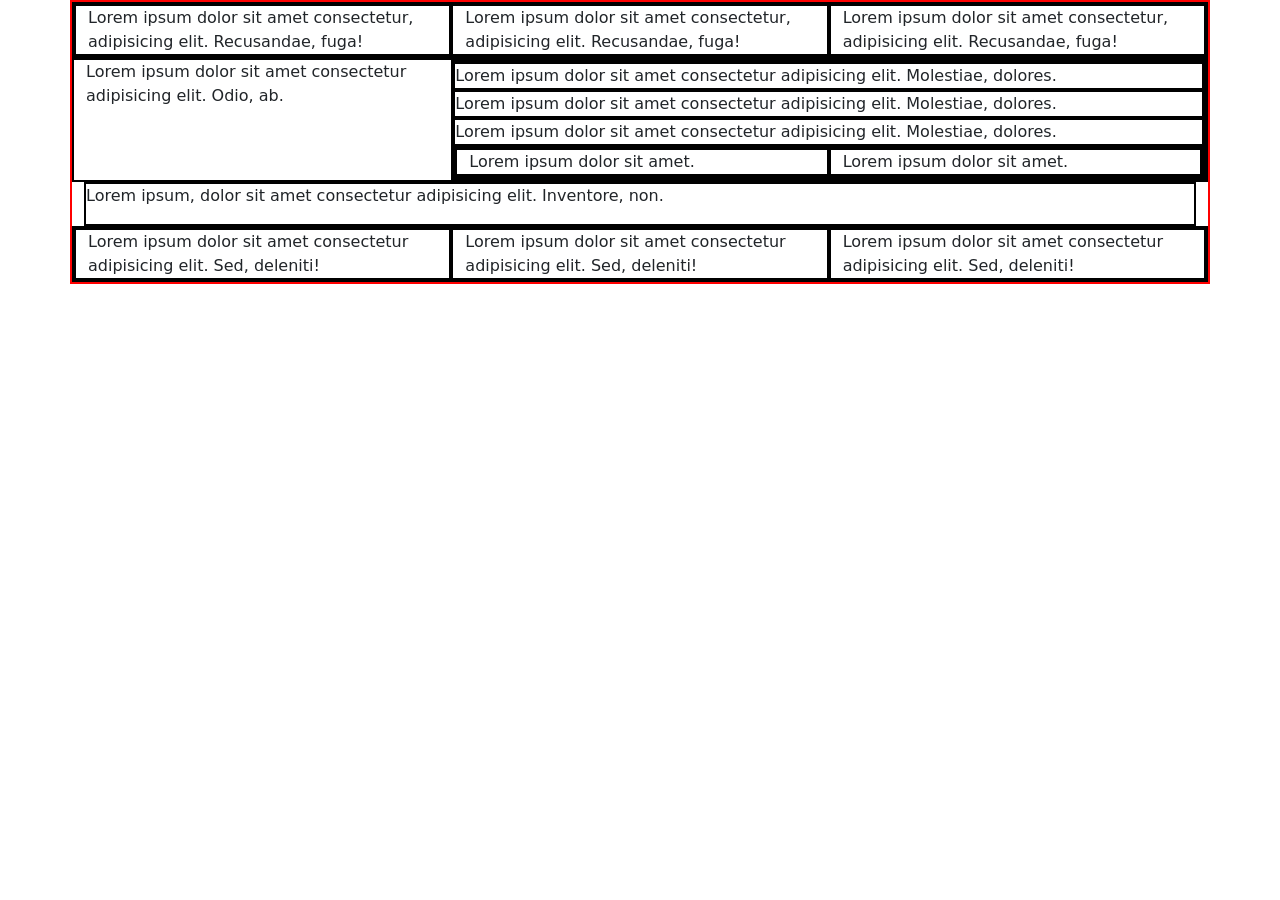
<file: index.html>
<!DOCTYPE html>
<html lang="en">
<head>
    <meta charset="UTF-8">
    <meta name="viewport" content="width=device-width, initial-scale=1.0">
    <title>DesignTable</title>
    <link rel="stylesheet" href="https://cdn.jsdelivr.net/npm/bootstrap@5.3.7/dist/css/bootstrap.min.css">
    <link rel="stylesheet" href="style.css">
</head>
<body>
    <div class="container">
        <div class="row">

                <div class="col">Lorem ipsum dolor sit amet consectetur, adipisicing elit. Recusandae, fuga!</div>
                <div class="col">Lorem ipsum dolor sit amet consectetur, adipisicing elit. Recusandae, fuga!</div>
                <div class="col">Lorem ipsum dolor sit amet consectetur, adipisicing elit. Recusandae, fuga!</div>
        </div>
        <div class="row">
            <div class="col-4">Lorem ipsum dolor sit amet consectetur adipisicing elit. Odio, ab.</div>
            <div class="col">
                <div class="row">Lorem ipsum dolor sit amet consectetur adipisicing elit. Molestiae, dolores.</div>
                <div class="row">Lorem ipsum dolor sit amet consectetur adipisicing elit. Molestiae, dolores.</div>
                <div class="row">Lorem ipsum dolor sit amet consectetur adipisicing elit. Molestiae, dolores.</div>
                <div class="row">
                    <div class="col">Lorem ipsum dolor sit amet.</div>
                    <div class="col">Lorem ipsum dolor sit amet.</div>
                </div>
            </div>
        </div>
        <div class="col"><p>Lorem ipsum, dolor sit amet consectetur adipisicing elit. Inventore, non.</p></div>
        <div class="row">
            <div class="col">Lorem ipsum dolor sit amet consectetur adipisicing elit. Sed, deleniti!</div>
            <div class="col">Lorem ipsum dolor sit amet consectetur adipisicing elit. Sed, deleniti!</div>
            <div class="col">Lorem ipsum dolor sit amet consectetur adipisicing elit. Sed, deleniti!</div>
        </div>
    </div>
</body>
</html>
</file>
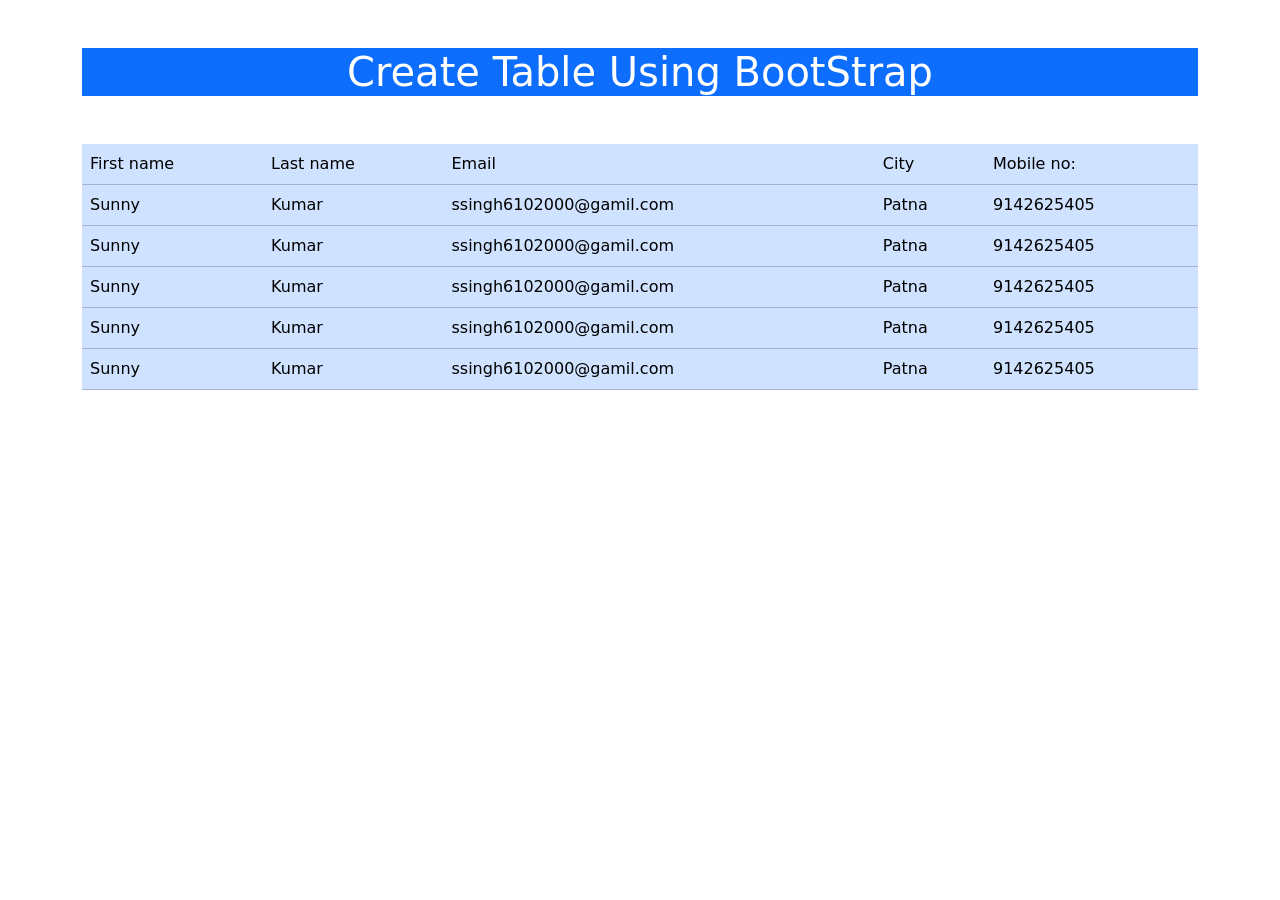
<file: index2.html>
<!DOCTYPE html>
<html lang="en">
<head>
    <meta charset="UTF-8">
    <meta name="viewport" content="width=device-width, initial-scale=1.0">
    <title>table in bootstarap</title>
    <link rel="stylesheet" href="https://cdn.jsdelivr.net/npm/bootstrap@5.3.7/dist/css/bootstrap.min.css">
</head>
<body>
    <div class="container">
        <div class="row-12">
            <p class="h1 text-white bg-primary text-center mt-5">Create Table Using BootStrap</p>
        </div>
        <table class="table table-hover table-primary mt-5  ">
            <thead>
                <tr>
                    <td>First name</td>
                    <td>Last name</td>
                    <td>Email</td>
                    <td>City</td>
                    <td>Mobile no:</td>
                </tr>
            </thead>
            <tr>
                <td>Sunny</td>
                <td>Kumar</td>
                <td>ssingh6102000@gamil.com</td>
                <td>Patna</td>
                <td>9142625405</td>
            </tr><tr>
                <td>Sunny</td>
                <td>Kumar</td>
                <td>ssingh6102000@gamil.com</td>
                <td>Patna</td>
                <td>9142625405</td>
            </tr>
            <tr>
                <td>Sunny</td>
                <td>Kumar</td>
                <td>ssingh6102000@gamil.com</td>
                <td>Patna</td>
                <td>9142625405</td>
            </tr>
            <tr>
                <td>Sunny</td>
                <td>Kumar</td>
                <td>ssingh6102000@gamil.com</td>
                <td>Patna</td>
                <td>9142625405</td>
            </tr>
            <tr>
                <td>Sunny</td>
                <td>Kumar</td>
                <td>ssingh6102000@gamil.com</td>
                <td>Patna</td>
                <td>9142625405</td>
            </tr>

        </table>
    </div>
</body>
</html>
</file>
<file: style.css>
.container{
    border: 2px solid red;
}
 .col,.row{
     border: 2px solid black;
}
</file>
